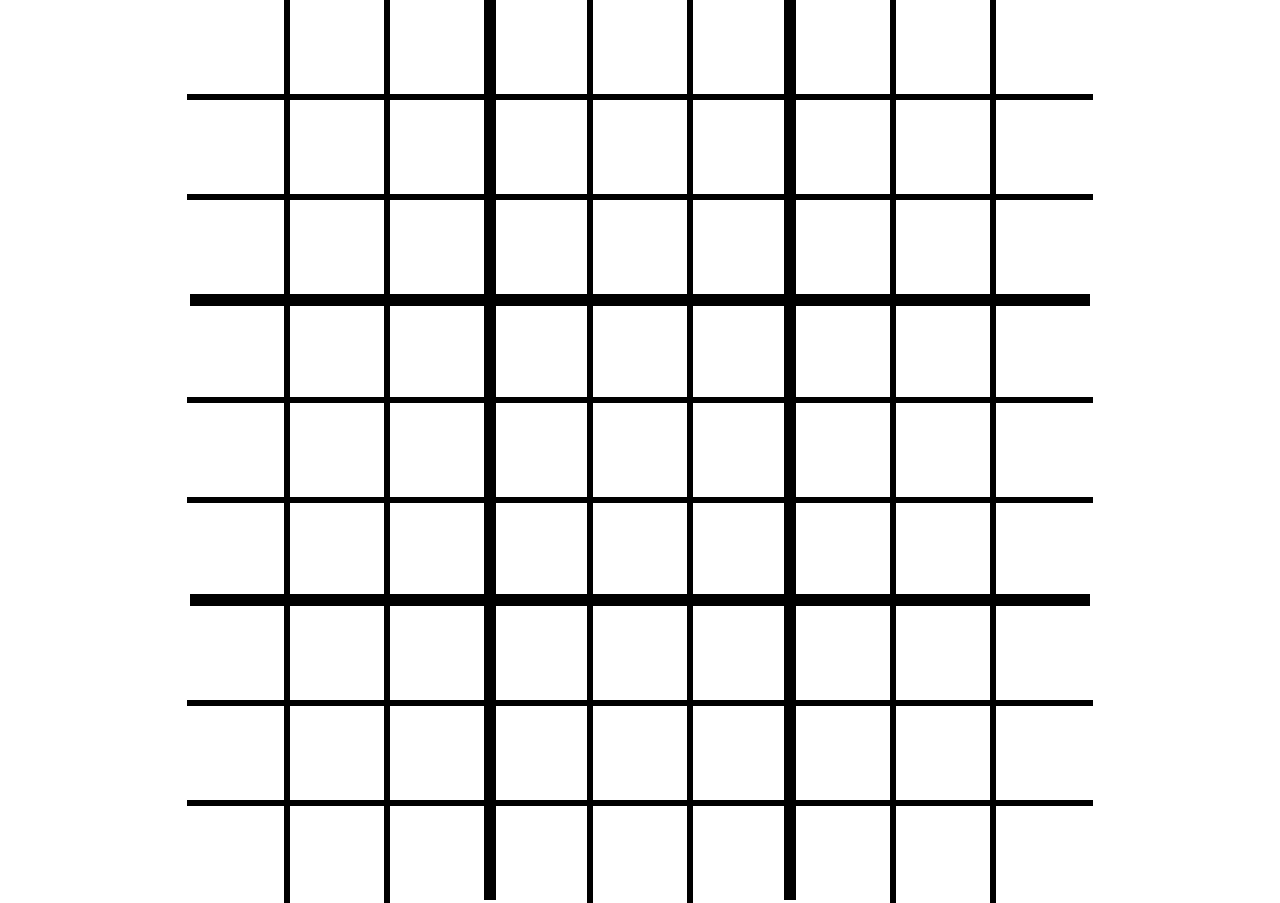
<file: index.html>
<!DOCTYPE html>
<html lang="en">
<head>
    <meta charset="UTF-8">
    <meta http-equiv="X-UA-Compatible" content="IE=edge">
    <meta name="viewport" content="width=device-width, initial-scale=1.0">
    
    <link rel="stylesheet" href="style.css">
    <title>Super tic tac toe</title>
</head>
<body>
    <script src="script.js"></script>
    <div class="winning_message">
        <div data-winning-message-text>X wins!</div>
        <button id="restart">Restart</button>
    </div>
</body>
</html>
</file>
<file: style.css>
*, *::after, *::before{
    box-sizing: border-box;
}
:root{
    --small-board-size: 300px;
    --cell-size: 100px;
    --mark-size: calc(var(--cell-size) * .83);
}

body {
    margin: 0;
}

.big_board{
    width: 100vw;
    height: 100vh;
    display: grid;
    justify-content: center;
    align-content: center;
    justify-items: center;
    align-items: center;
    grid-template-columns: repeat(3, auto)
}

.small_board{
    justify-content: center;
    align-content: center;
    justify-items: center;
    align-items: center;
    width: var(--small-board-size);
    height: var(--small-board-size);
    border: 6px solid black;
    display: grid;
    grid-template-columns: repeat(3, auto);
}

.cell{
    justify-content: center;
    align-content: center;
    justify-items: center;
    align-items: center;
    width: var(--cell-size);
    height: var(--cell-size);
    border: 3.5px solid black;
    display: flex;
    position: relative;
}

.small_board:first-child,
.small_board:nth-child(2),
.small_board:nth-child(3){
    border-top: none;
}
.small_board:nth-child(3n + 1){
    border-left: none;
}
.small_board:nth-child(3n){
    border-right: none;
}
.small_board:last-child,
.small_board:nth-child(7),
.small_board:nth-child(8){
    border-bottom: none;
}

.cell:first-child,
.cell:nth-child(2),
.cell:nth-child(3){
    border-top: none;
}
.cell:nth-child(3n + 1){
    border-left: none;
}
.cell:nth-child(3n){
    border-right: none;
}
.cell:last-child,
.cell:nth-child(7),
.cell:nth-child(8){
    border-bottom: none;
}
.cell.x::before,
.cell.x::after,
.small_board.x .cell:not(.x):not(.o):hover::before,
.small_board.x .cell:not(.x):not(.o):hover::after{
    content: '';
    background-color: black;
    position: absolute;
    width: calc(var(--mark-size) * .15);
    height: var(--mark-size);
}
.cell.x::before,
.cell.x::after,
.cell.o::before{
    background-color: black;
}

.small_board.x .cell:not(.x):not(.o):hover::before,
.small_board.x .cell:not(.x):not(.o):hover::after,
.small_board.o .cell:not(.x):not(.o):hover::before{
    background-color: lightgray;
}
.cell.x::before,
.small_board.x .cell:not(.x):not(.o):hover::before{
    transform: rotate(45deg);
}
.cell.x::after,
.small_board.x .cell:not(.x):not(.o):hover::after{
    transform: rotate(-45deg);
}
.cell.o::before,
.cell.o::after,
.small_board.o .cell:not(.x):not(.o):hover::before,
.small_board.o .cell:not(.x):not(.o):hover::after
{
    content: '';
    background-color: lightgray;
    position: absolute;
    border-radius: 50%;
}
.cell.o::before,
.small_board.o .cell:not(.x):not(.o):hover::before{
    width: var(--mark-size);
    height: var(--mark-size);
    background-color: black;
}
.small_board.o .cell:not(.x):not(.o):hover::before{
    background-color: lightgray;
}
.cell.o::after,
.small_board.o .cell:not(.x):not(.o):hover::after{
    background-color: white;
    width: calc(var(--mark-size) * .7);
    height: calc(var(--mark-size) * .7);
}

.winning_message{
    display: none;
    position: fixed;
    top: 0;
    bottom: 0;
    left: 0;
    right: 0;
    justify-content: center;
    align-items: center;
    background-color: rgba(0, 0, 0, .8);
    color: white;
    font-size: 5rem;
    flex-direction: column;
}
.winning_message button{
    font-size: 3rem;
    background-color: white;
    border: 1px solid black;
    padding: .25rem .5rem;
    cursor: pointer;
}
.winning_message button:hover{
    background-color: black;
    color: white;
    border-color: white;
}
.winning_message.show{
    display: flex;
}
</file>
